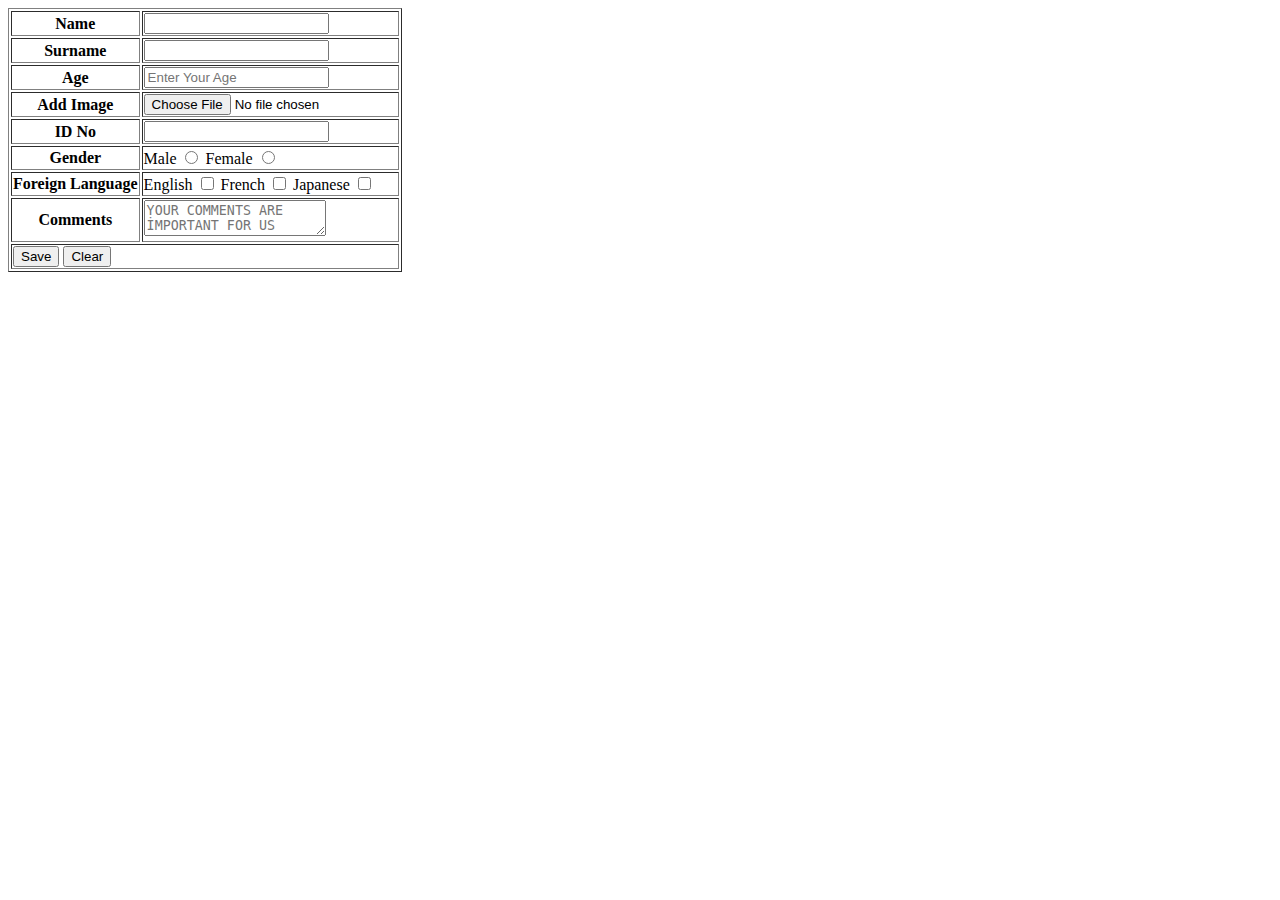
<file: example.html>
<!DOCTYPE html>
<html lang="en">

<head>
    <meta charset="UTF-8">
    <meta name="viewport" content="width=device-width, initial-scale=1.0">
    <title>Document</title>
</head>

<body>

    <form action="/dsa">
        <table border="1">
            <tr>
                <th>
                    <label for="name">Name</label>
                </th>
                <td>
                    <input type="text" id="name" name="name">
                </td>
            </tr>

            <tr>
                <th>
                    <label for="surname">Surname</label>

                </th>
                <td>
                    <input type="text" id="surname" name="surname">
                </td>
            </tr>

            <tr>
                <th>
                    <label for="age">Age</label>
                </th>
                <td>
                    <input type="number" id="age" name="age" placeholder="Enter Your Age">
                </td>
            </tr>

            <tr>
                <th>
                    <label for="file">Add Image</label>
                </th>
                <td>
                    <input type="file" id="file" name="file">
                </td>

            </tr>

            <tr>
                <th>
                    <label for="id">ID No</label>
                </th>
                <td>
                    <input type="number" id="id" name="id">
                </td>

            </tr>

            <tr>
                <th>
                    <label for="gender">Gender</label>
                </th>
                <td>
                    <label for="male">Male</label>
                    <input type="radio" id="male" name="gender" value="male">
                    <label for="female">Female</label>
                    <input type="radio" id="female" name="gender" value="female">
                </td>
            </tr>

            <tr>
                <th>
                    <label for="lang">Foreign Language</label>
                </th>
                <td>
                    <label for="eng">English</label>
                    <input type="checkbox" id="lang" name="eng" value="eng">
                    <label for="fr">French</label>
                    <input type="checkbox" id="fr" name="lang" value="fr">
                    <label for="jp">Japanese</label>
                    <input type="checkbox" id="jp" name="lang" value="jp">
                </td>
            </tr>

            <tr>
                <th><label for="comments">Comments</label></th>
                <td>
                    <textarea name="comments" id="comments" cols="20" rows="2"
                        placeholder="YOUR COMMENTS ARE İMPORTANT FOR US"></textarea>
                </td>
            </tr>

            <tr>
                <td colspan="2">
                    <button>Save</button>
                    <button>Clear</button>
                </td>
            </tr>
        </table>
    </form>

</body>

</html>
</file>
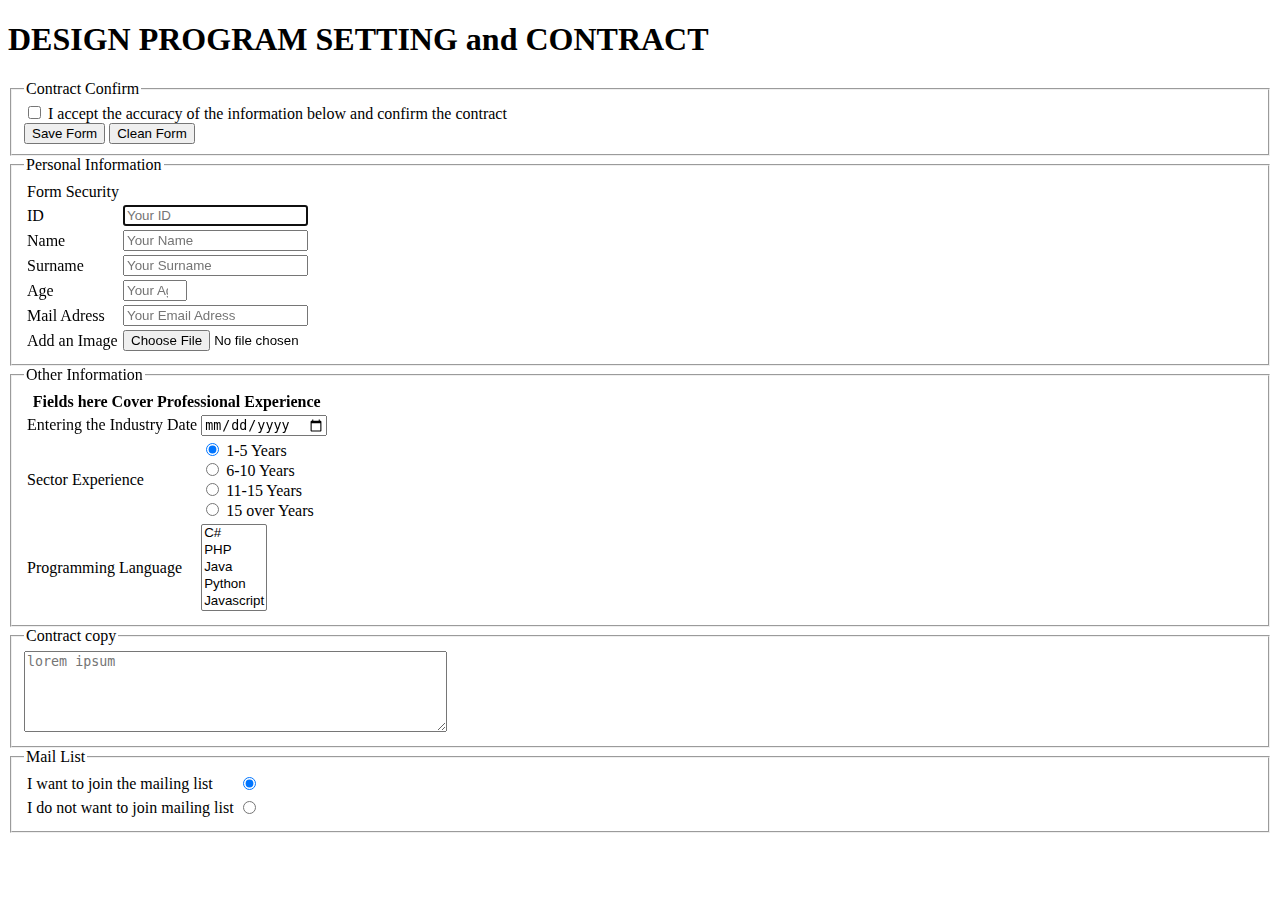
<file: example2.html>
<!DOCTYPE html>
<html lang="en">

<head>
    <meta charset="UTF-8">
    <meta name="viewport" content="width=device-width, initial-scale=1.0">
    <title>Document</title>
</head>

<body>
    <h1>DESIGN PROGRAM SETTING and CONTRACT</h1>

    <contract>
        <fieldset>
            <legend>Contract Confirm</legend>
            <input type="checkbox" id="contract" name="contract" required>
            <label for="contract">I accept the accuracy of the information below
                and confirm the contract
            </label>
            <br>
            <button type="submit">Save Form</button>
            <button type="reset">Clean Form</button>
        </fieldset>

    </contract>

    <personalinfo>
        <fieldset>
            <legend>Personal Information</legend>
            <form action="dsa">
                <table>
                    <tr>
                        <td>Form Security</td>
                    </tr>
                    <tr>
                        <td>
                            <label for="id">ID</label>
                        </td>
                        <td>
                            <input type="text" id="id" name="id" placeholder="Your ID" autofocus required>
                        </td>
                    </tr>

                    <tr>
                        <td>
                            <label for="name">Name</label>
                        </td>
                        <td>

                            <input type="text" id="name" name="name" placeholder="Your Name" autocomplete="on" required>
                        </td>
                    </tr>
                    <tr>
                        <td>
                            <label for="surname">Surname</label>
                        </td>
                        <td>
                            <input type="text" id="surname" name="surname" placeholder="Your Surname" required>
                        </td>
                    </tr>


                    <tr>
                        <td>
                            <label for="age">Age</label>
                        </td>
                        <td>
                            <input type="number" id="age" name="age" min="20" max="100" placeholder="Your Age" required>
                        </td>
                    </tr>

                    <tr>
                        <td>
                            <label for="mail">Mail Adress</label>
                        </td>
                        <td>
                            <input type="email" id="mail" name="mail" placeholder="Your Email Adress" required>
                        </td>
                    </tr>
                    <tr>
                        <td>
                            <label for="image">Add an Image</label>
                        </td>
                        <td>
                            <input type="file" id="image" name="image" required>
                        </td>
                    </tr>
                </table>
            </form>
        </fieldset>
    </personalinfo>

    <otherinfo>
        <fieldset>
            <legend>Other Information</legend>
            <form action="dsa">
                <table>
                    <tr>
                        <th colspan="2">Fields here Cover Professional Experience</th>
                    </tr>
                    <tr>
                        <td>
                            <label for="idate">Entering the Industry Date</label>
                        </td>
                        <td>
                            <input type="date" name="idate" id="idate" required>
                        </td>

                    </tr>

                    <tr>
                        <td>
                            Sector Experience
                        </td>
                        <td>
                            <input type="radio" id="1-5" name="exp" value="1-5" checked>
                            <label for="1-5">1-5 Years</label>
                            <br>
                            <input type="radio" id="6-10" name="exp" value="6-10">
                            <label for="6-10">6-10 Years</label>
                            <br>
                            <input type="radio" id="11-15" name="exp" value="11-15">
                            <label for="11-15">11-15 Years</label>
                            <br>
                            <input type="radio" id="15+" name="exp" value="15+">
                            <label for="15+">15 over Years</label>
                        </td>
                    </tr>

                    <tr>
                        <td rowspan="5">
                            Programming Language
                        </td>
                        <td rowspan="5">
                            <select name="codelang" id="codelang" multiple size="5" required>
                                <option value="c#">C#</option>
                                <option value="php">PHP</option>
                                <option value="java">Java</option>
                                <option value="pyth">Python</option>
                                <option value="js">Javascript</option>
                            </select>
                        </td>
                    </tr>
                </table>
            </form>
        </fieldset>
    </otherinfo>

    <copy>
        <fieldset>
            <legend>Contract copy</legend>
            <textarea name="text" id="text" cols="50" rows="5" placeholder="lorem ipsum" required></textarea>
        </fieldset>
    </copy>

    <maillist>
        <fieldset>
            <legend>Mail List</legend>
            <table>
                <tr>
                    <td>
                        <label for="want">I want to join the mailing list</label>
                    </td>
                    <td>
                        <input type="radio" id="want" name="maillist" value="want" checked>
                    </td>
                </tr>
                <tr>
                    <td>
                        <label for="notwant">I do not want to join mailing list</label>
                    </td>
                    <td>
                        <input type="radio" id="notwant" name="maillist" value="notwant">
                    </td>
                </tr>
            </table>
        </fieldset>
    </maillist>

</body>

</html>
</file>
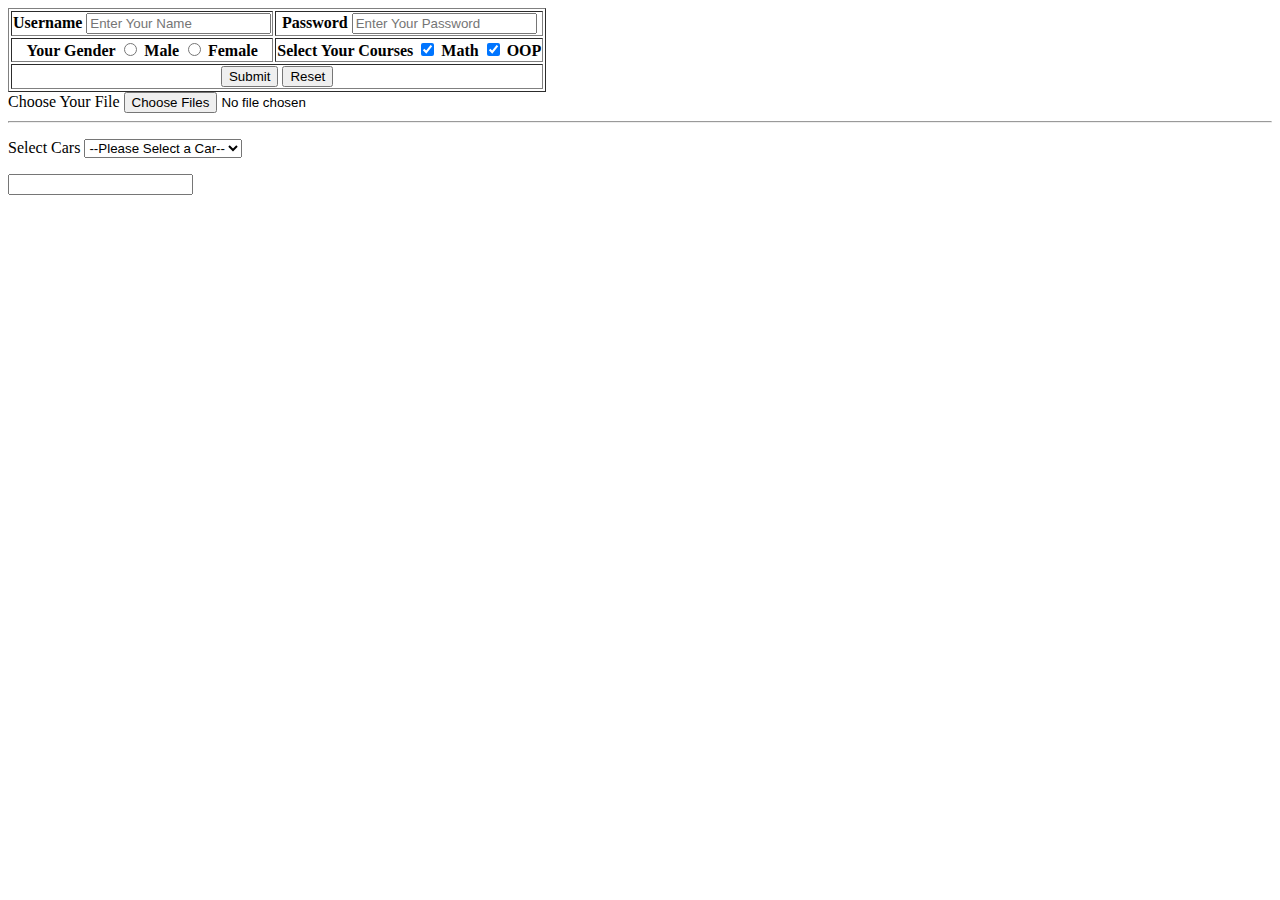
<file: forms week 4 table.html>
<!DOCTYPE html>
<html lang="en">

<head>
    <meta charset="UTF-8">
    <meta name="viewport" content="width=device-width, initial-scale=1.0">
    <title>Document</title>
</head>

<body>
    <form action="">

        <table border="1">
            <tr align="center">
                <th>
                    <label for="username">Username</label>
                    <input type="text" id="username" name="name" placeholder="Enter Your Name">
                </th>
                <th>
                    <label for="password">Password</label>
                    <input type="password" id="password" name="password" placeholder="Enter Your Password">
                </th>
            </tr>

            <tr>
                <th>
                    <label for="gender">Your Gender</label>

                    <input type="radio" id="male" name="gender" value="male" multiple>
                    <label for="male">Male</label>


                    <input type="radio" id="female" name="gender" value="female">
                    <label for="female">Female</label>
                </th>

                <th>
                    <label for="courses">Select Your Courses </label>
                    <input type="checkbox" id="math" name="courses" value="Math" checked>
                    <label for="math">Math</label>
                    <input type="checkbox" id="oop" name="courses" value="oop" checked>
                    <label for="oop">OOP</label>
                </th>
            </tr>

            <tr>
                <th colspan="2">
                    <button type="submit">Submit</button>
                    <button type="reset">Reset</button>
                </th>

            </tr>

        </table>

        <label for="file">Choose Your File</label>
        <input type="file" name="file" id="file" multiple>

        <br>
        <hr>

        <p>

            <label for="cars">Select Cars</label>
            <select name="cars" id="cars">
                <option value="">--Please Select a Car--</option>
                <option value="bmw">BMW</option>
                <option value="audi">Audi</option>
                <option value="porsche">Porsche</option>
            </select>

        </p>

        <input list="universities">
        <datalist id="universities">
            <option value="sau">Sakarya University</option>
            <option value="itu">Istanbul Technic University</option>
        </datalist>
    </form>



</body>

</html>
</file>
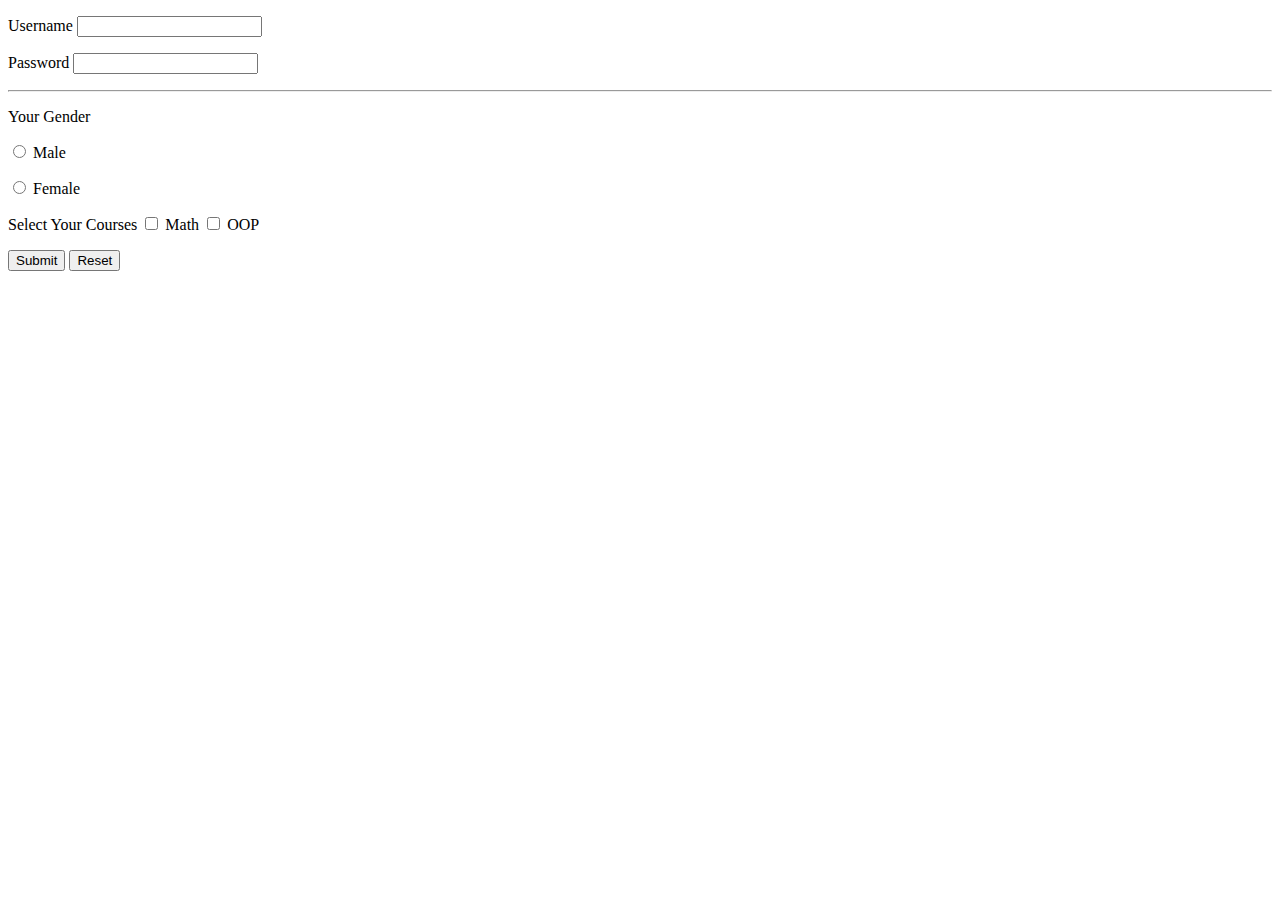
<file: forms week 4.html>
<!DOCTYPE html>
<html lang="en">

<head>
    <meta charset="UTF-8">
    <meta name="viewport" content="width=device-width, initial-scale=1.0">
    <title>Document</title>
</head>

<body>
    <form action="">
        <p>
            <label for="username">Username</label>
            <input type="text" id="username" name="name">
        </p>

        <p>
            <label for="password">Password</label>
            <input type="password" id="password" name="password">
        </p>

        <hr>

        <p>
            <label for="gender">Your Gender</label>
        </p>

        <p>
            <input type="radio" id="male" name="gender" value="male">
            <label for="male">Male</label>
        </p>

        <p>
            <input type="radio" id="female" name="gender" value="female">
            <label for="female">Female</label>
        </p>

        <p>
            <label for="courses">Select Your Courses </label>
            <input type="checkbox" id="math" name="courses" value="Math">
            <label for="math">Math</label>
            <input type="checkbox" id="oop" name="courses" value="oop">
            <label for="oop">OOP</label>
        </p>

        <button type="submit">Submit</button>
        <button type="reset">Reset</button>
    </form>

</body>

</html>
</file>
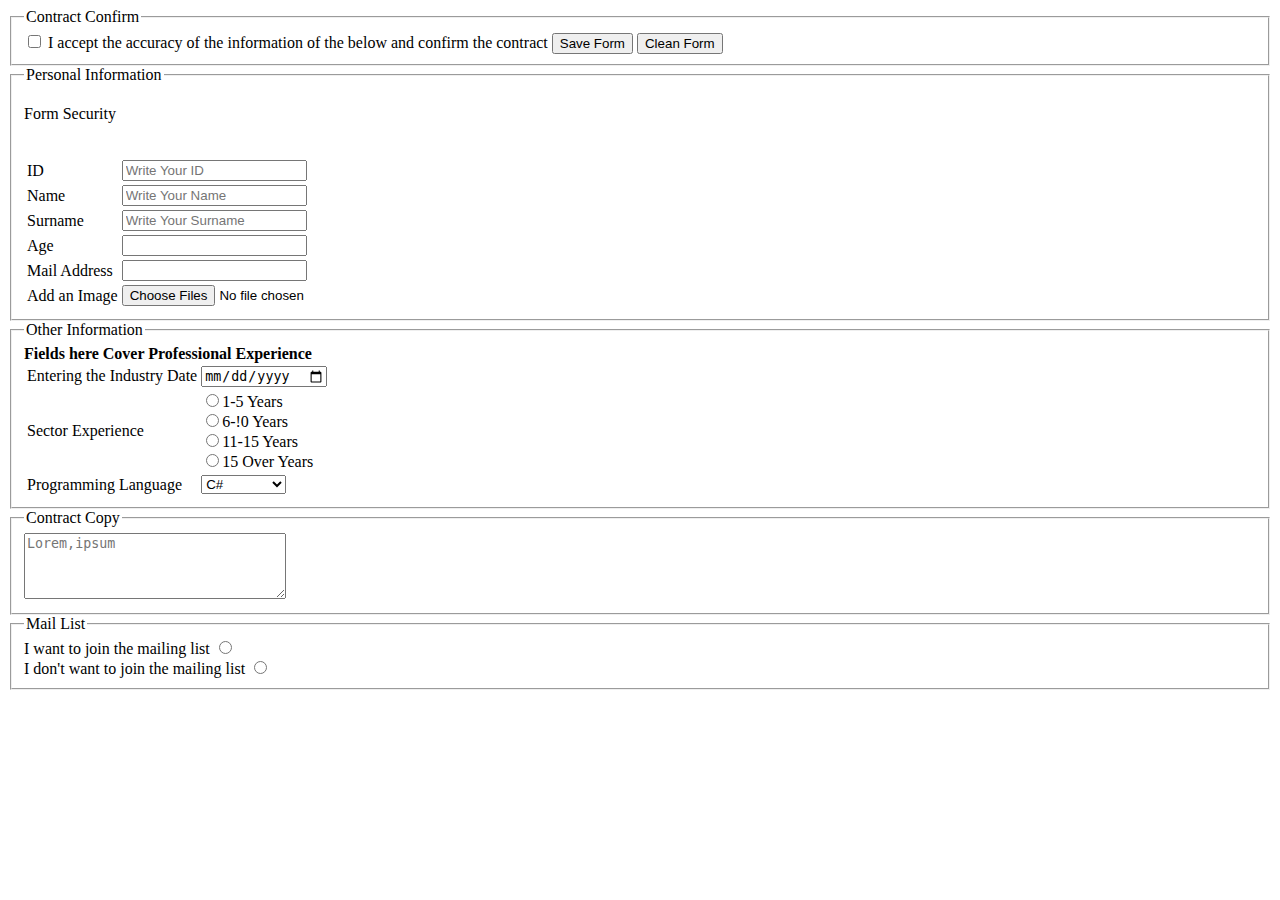
<file: selfstudy.html>
<!DOCTYPE html>
<html lang="en">

<head>
    <meta charset="UTF-8">
    <meta name="viewport" content="width=device-width, initial-scale=1.0">
    <title>Self Study</title>
</head>

<body>
    <contract>
        <fieldset>
            <legend>Contract Confirm</legend>
            <form action="">
                <input type="checkbox" id="accept" name="accept" required>
                <label for="accept">I accept the accuracy of the information of the below and confirm the
                    contract</label>
                <input type="submit" id="submit" value="Save Form">
                <input type="reset" id="reset" value="Clean Form">
            </form>
        </fieldset>
    </contract>

    <personalinfo>
        <fieldset>
            <legend>Personal Information</legend>
            <p>Form Security</p>
            <br>
            <table>
                <form action="">
                    <tr>
                        <td>
                            <label for="ID">ID</label>
                        </td>
                        <td>
                            <input type="text" id="ID" required placeholder="Write Your ID">
                        </td>

                    </tr>
                    <tr>
                        <td>
                            <label for="name">Name</label>
                        </td>
                        <td>
                            <input type="text" id="name" required placeholder="Write Your Name">
                        </td>
                    </tr>
                    <tr>
                        <td><label for="surname">Surname</label></td>
                        <td><input type="text" id="surname" required placeholder="Write Your Surname"></td>
                    </tr>
                    <tr>
                        <td><label for="age">Age</label></td>
                        <td><input type="number" id="age" required></td>
                    </tr>

                    <tr>
                        <td><label for="mail">Mail Address</label></td>
                        <td><input type="email" id="mail" required></td>
                    </tr>
                    <tr>
                        <td><label for="addimg">Add an Image</label></td>
                        <td><input type="file" id="addimg" required multiple></td>
                    </tr>
                </form>
            </table>
        </fieldset>
    </personalinfo>

    <otherinfo>
        <fieldset>
            <legend>Other Information</legend>
            <b>Fields here Cover Professional Experience</b>
            <table>
                <form action="">
                    <tr>
                        <td><label for="date">Entering the Industry Date</label></td>
                        <td><input type="date" id="date" required></td>
                    </tr>

                    <tr>
                        <td><label for="exp">Sector Experience</label></td>
                        <td>
                            <input type="radio" name="exp">1-5 Years
                            <br>
                            <input type="radio" name="exp">6-!0 Years
                            <br>
                            <input type="radio" name="exp">11-15 Years
                            <br>
                            <input type="radio" name="exp">15 Over Years
                    </tr>
                    <tr>
                        <td>Programming Language</td>
                        <td>
                            <select name="lang" id="lang">
                                <option value="c#">C#</option>
                                <option value="PHP">PHP</option>
                                <option value="Java">Java</option>
                                <option value="Python">Python</option>
                                <option value="js">JavaScript</option>
                            </select>
                        </td>
                    </tr>
                </form>
            </table>
        </fieldset>
    </otherinfo>

    <contcopy>
        <fieldset>
            <legend>Contract Copy</legend>
            <textarea name="ccopy" id="ccopt" cols="30" rows="4" placeholder="Lorem,ipsum"></textarea>
        </fieldset>
    </contcopy>

    <maillist>
        <fieldset>
            <legend>Mail List</legend>
            <label for="want">I want to join the mailing list</label>
            <input type="radio" name="maillist" id="want">
            <br>
            <label for="nwant">I don't want to join the mailing list</label>
            <input type="radio" name="maillist" id="nwant">
        </fieldset>
    </maillist>

</body>

</html>
</file>
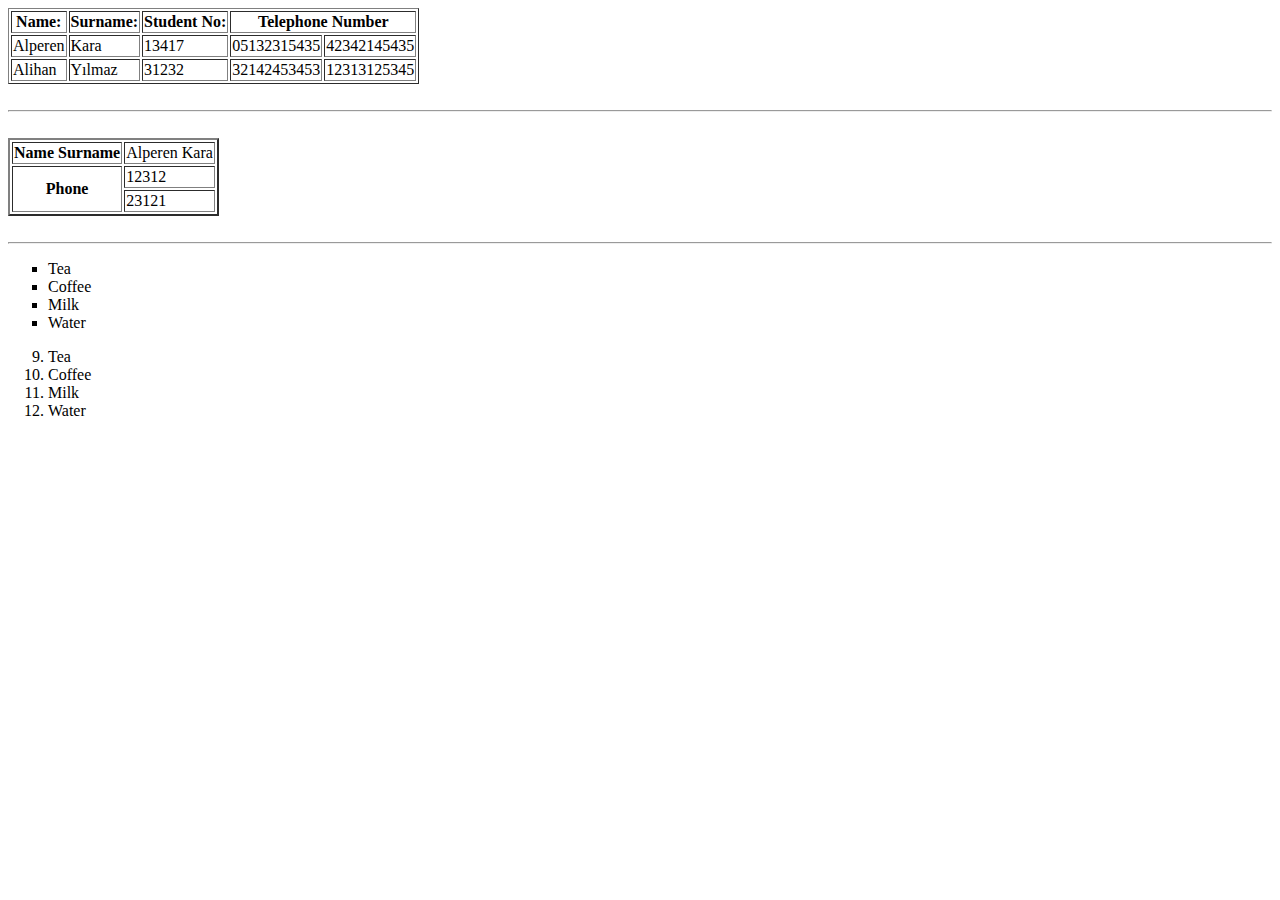
<file: week4.html>
<!DOCTYPE html>
<html lang="en">

<head>
    <meta charset="UTF-8">
    <meta name="viewport" content="width=device-width, initial-scale=1.0">
    <meta name="description" content="Web Technologies">
    <meta name="keywords" content="HTML, CSS, JavaScript">
    <title>Page 1</title>
</head>

<body>


    <table border="1">
        <thead>
            <tr>
                <th>Name:</th>
                <th>Surname:</th>
                <th>Student No:</th>
                <th colspan="2">Telephone Number</th>
            </tr>
        </thead>
        <tbody>
            <tr>
                <td>Alperen</td>
                <td>Kara</td>
                <td>13417</td>
                <td>05132315435</td>
                <td>42342145435</td>
            </tr>

            <tr>
                <td>Alihan</td>
                <td>Yılmaz</td>
                <td>31232</td>
                <td>32142453453</td>
                <td>12313125345</td>
            </tr>
        </tbody>

    </table>
    <br>
    <hr>
    <br>

    <table border="2">
        <tr>
            <th>Name Surname</th>
            <td>Alperen Kara</td>
        </tr>
        <tr>
            <th rowspan="2">Phone</th>
            <td>12312</td>
        </tr>
        <tr>
            <td>23121</td>
        </tr>

    </table>
    <br>
    <hr>

    <ul type="square">
        <li>Tea</li>
        <li>Coffee</li>
        <li>Milk</li>
        <li>Water</li>
    </ul>

    <ol start="9">
        <li>Tea</li>
        <li>Coffee</li>
        <li>Milk</li>
        <li>Water</li>
    </ol>


    <iframe width="560" height="315" src="https://www.youtube.com/embed/Dn0V54xQlx0?si=XJYwszkSEku7q1un"
        title="YouTube video player" frameborder="0"
        allow="accelerometer; autoplay; clipboard-write; encrypted-media; gyroscope; picture-in-picture; web-share"
        allowfullscreen></iframe>



</body>

</html>
</file>
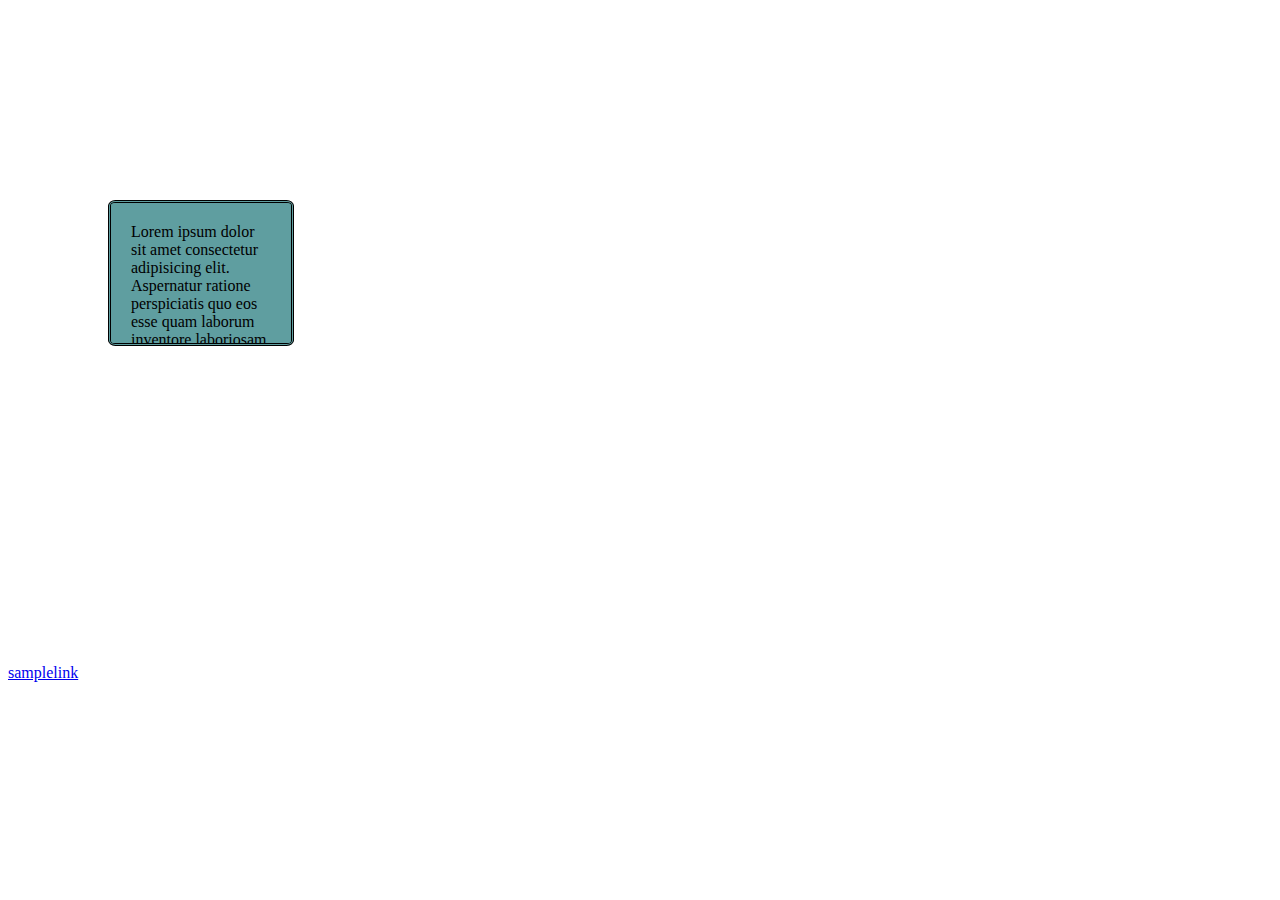
<file: week12/week12.html>
<!DOCTYPE html>
<html lang="en">

<head>
    <meta charset="UTF-8">
    <meta name="viewport" content="width=device-width, initial-scale=1.0">
    <title>Week 12</title>
    <link rel="stylesheet" href="week12.css">
</head>

<body>

    <div class="flow_div">
        Lorem ipsum dolor sit amet consectetur adipisicing elit. Aspernatur ratione perspiciatis quo eos esse quam
        laborum inventore laboriosam quasi, assumenda facilis natus tenetur ullam odio maxime autem suscipit, quos
        delectus.

    </div>
    <br>
    <a href="/asd">samplelink</a>

</body>

</html>
</file>
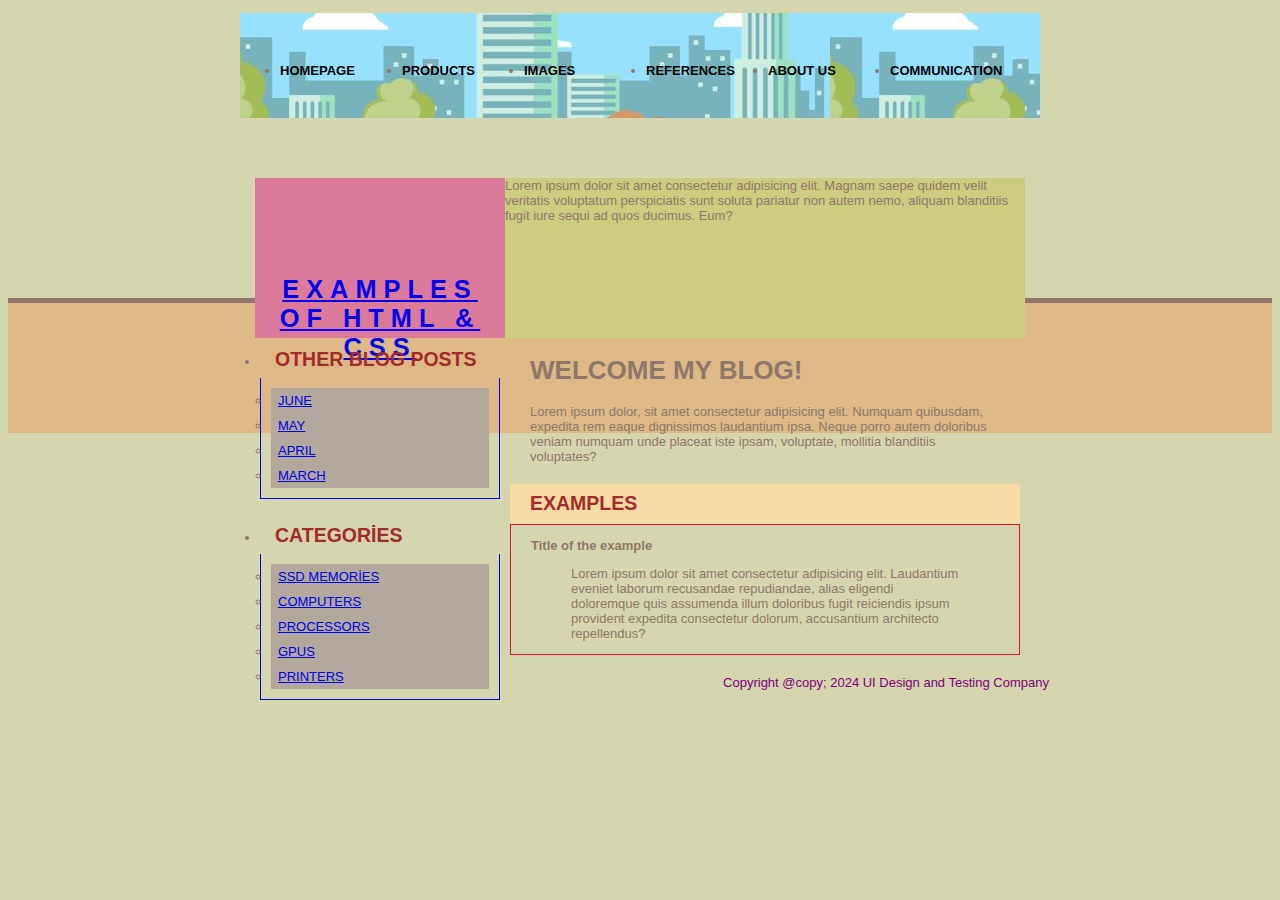
<file: week12/week12exercise.html>
<!DOCTYPE html>
<html lang="en">

<head>
    <meta charset="UTF-8">
    <meta name="viewport" content="width=device-width, initial-scale=1.0">
    <title>Document</title>
    <link rel="stylesheet" href="week12exercise.css">
</head>

<body>
    <div id="menu">
        <ul>
            <li> <a href="#">HOMEPAGE</a></li>
            <li> <a href="#">PRODUCTS</a></li>
            <li> <a href="#">IMAGES</a></li>
            <li> <a href="#">REFERENCES</a></li>
            <li> <a href="#">ABOUT US</a></li>
            <li> <a href="#">COMMUNICATION</a></li>
        </ul>
    </div>

    <div id="header">
        <div id="logo">
            <h1><a href="#">EXAMPLES OF HTML & CSS</a></h1>
        </div>
        <div id="banner">Lorem ipsum dolor sit amet consectetur adipisicing elit. Magnam saepe quidem velit veritatis
            voluptatum perspiciatis sunt soluta pariatur non autem nemo, aliquam blanditiis fugit iure sequi ad quos
            ducimus. Eum?</div>
    </div>
    <div id="page">
        <div id="content">
            <div class="post">
                <h1 class="title">WELCOME MY BLOG!</h1>
                <div class="story">
                    <p>Lorem ipsum dolor, sit amet consectetur adipisicing elit. Numquam quibusdam, expedita rem eaque
                        dignissimos laudantium ipsa. Neque porro autem doloribus veniam numquam unde placeat iste ipsam,
                        voluptate, mollitia blanditiis voluptates?</p>
                </div>
            </div>
            <div class="post boxed">
                <h2 class="title">EXAMPLES</h2>
                <div class="story">
                    <p><strong>Title of the example</strong></p>
                    <blockquote>Lorem ipsum dolor sit amet consectetur adipisicing elit. Laudantium eveniet laborum
                        recusandae repudiandae, alias eligendi doloremque quis assumenda illum doloribus fugit
                        reiciendis ipsum provident expedita consectetur dolorum, accusantium architecto repellendus?
                    </blockquote>
                </div>
            </div>
        </div>
        <div id="sidebar">
            <ul>
                <li>
                    <h2>OTHER BLOG POSTS</h2>

                    <ul>
                        <li><a href="#">JUNE</a></li>
                        <li><a href="#">MAY</a></li>
                        <li><a href="#">APRIL</a></li>
                        <li><a href="#">MARCH</a></li>

                    </ul>
                </li>

                <li>
                    <h2>CATEGORİES</h2>
                    <ul>
                        <li><a href="#">SSD MEMORİES</a></li>
                        <li><a href="#">COMPUTERS</a></li>
                        <li><a href="#">PROCESSORS</a></li>
                        <li><a href="#">GPUS</a></li>
                        <li><a href="#">PRINTERS</a></li>
                    </ul>
                </li>
            </ul>
        </div>
    </div>
    <div id="footer">
        <p id="legal">Copyright @copy; 2024 UI Design and Testing Company</p>
    </div>
</body>

</html>
</file>
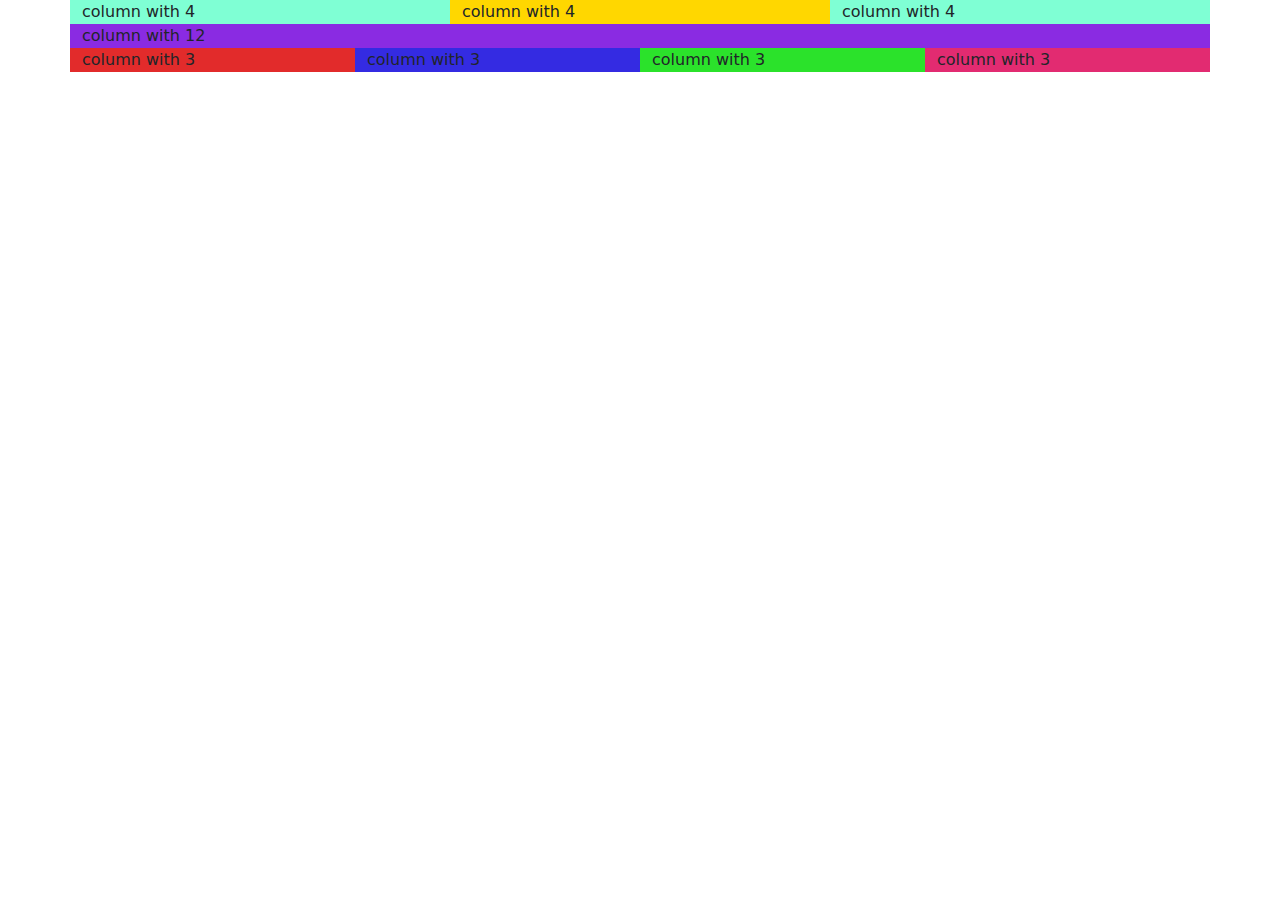
<file: week13/week13.html>
<!DOCTYPE html>
<html lang="en">

<head>
    <meta charset="UTF-8">
    <meta name="viewport" content="width=device-width, initial-scale=1.0">
    <title>Bootstrap</title>
    <link href="https://cdn.jsdelivr.net/npm/bootstrap@5.3.3/dist/css/bootstrap.min.css" rel="stylesheet"
        integrity="sha384-QWTKZyjpPEjISv5WaRU9OFeRpok6YctnYmDr5pNlyT2bRjXh0JMhjY6hW+ALEwIH" crossorigin="anonymous">

    <link rel="stylesheet" href="bootstrap.min.css">
    <link rel="stylesheet" href="bootstrap.css">


</head>

<body>

    <!-- <div class="container-fluid">
        <h1>Our Page</h1>
        <p>Our First Example</p>
    </div>

    <br><br>

    <div>
        <h1>Our Page</h1>
        <p>First Example</p>
    </div> -->

    <div class="container">
        <div class="row">
            <div class="col-sm-4" style="background-color: aquamarine;">column with 4</div>
            <div class="col-sm-4" style="background-color: gold;">column with 4</div>
            <div class="col-sm-4" style="background-color: aquamarine;">column with 4</div>
        </div>

        <div class="row">
            <div class="col-sm-12" style="background-color: blueviolet;">column with 12</div>
        </div>


        <div class="row">
            <div class="col-sm-3" style="background-color: rgb(226, 43, 43);">column with 3</div>
            <div class="col-sm-3" style="background-color: rgb(52, 43, 226);">column with 3</div>
            <div class="col-sm-3" style="background-color: rgb(43, 226, 43);">column with 3</div>
            <div class="col-sm-3" style="background-color: rgb(226, 43, 113);">column with 3</div>
        </div>
    </div>
</body>

</html>
</file>
<file: week12/week12.css>
.flow_div {
    height: 100px;
    width: 140px;
    overflow: auto;
    background-color: cadetblue;
    margin: 200px 100px 300px 100px;
    padding: 20px;
    border: 3px double black;
    border-radius: 4%;
}

.flow_div:hover {
    border: 3px dashed aquamarine;
}

a:visited {
    color: aqua;
}
</file>
<file: week12/week12exercise.css>
body {
    background-color: rgb(213, 213, 174);
    font-family: 'Trebuchet MS', 'Lucida Sans Unicode', 'Lucida Grande', 'Lucida Sans', Arial, sans-serif;
    font-size: 13px;
    color: #8f786a;

}

#menu {
    width: 800px;
    height: 105px;
    margin: 0 auto;
    background-image: url(cartoon\ city.jpg);

}

#menu li {
    float: left;
    width: 122px;
    height: 65px;
    padding: 50px 0;
}

#menu a {
    width: 100px;
    height: 32px;
    color: black;
    text-align: center;
    text-decoration: none;
    text-transform: uppercase;
    font-weight: bold;

}

#header {
    width: 770px;
    height: 160px;
    margin: 0 auto;
}

#logo {
    float: left;
    width: 250px;
    height: 160px;
    background-color: rgb(220, 122, 155);
}

#logo h1 {
    text-align: center;
    padding-top: 80px;
    letter-spacing: 7px;
    font-size: 195%;

}

#banner {
    width: 520px;
    height: 160px;
    float: right;
    background-color: rgb(204, 204, 128);

}

#banner p {
    padding: 20px 10px;
}

#page {
    width: 760px;
    margin: 0 auto;
    padding: 20px 0 0 0;
}

#content {
    float: right;
    width: 510px;
}

.post {
    margin-bottom: 20px;
}

.post .title {
    padding: 0 20px;
}

.post .story {
    padding: 0 20px;
}

.boxed .title {
    height: 32px;
    margin: 0;
    padding: 8px 0 0 20px;
    background-color: rgb(247, 219, 167);
    color: brown;

}

.boxed .story {
    padding: 0 20px;
    border: 1px solid crimson;
}

#sidebar {
    float: left;
    width: 240px;

}

#sidebar ul {
    margin: 0;
    padding: 0;
}

#sidebar li {
    margin-bottom: 15px;
}

#sidebar li ul {
    padding: 10px;
    border: 1px solid blue;
    border-top: none;
}

#sidebar li li {
    margin: 0;
    padding: 5px 7px;
    background-color: rgb(178, 168, 155);
}

#sidebar li h2 {
    height: 30px;
    margin: 0;
    padding: 10px 0 0 15px;
    color: brown;
}

#footer {
    height: 100px;
    padding: 15px 0;
    color: purple;
    border-top: 5px solid #8f786a;
    text-align: center;
    background-color: burlywood;


}

#legal {
    margin: 0;
}
</file>
